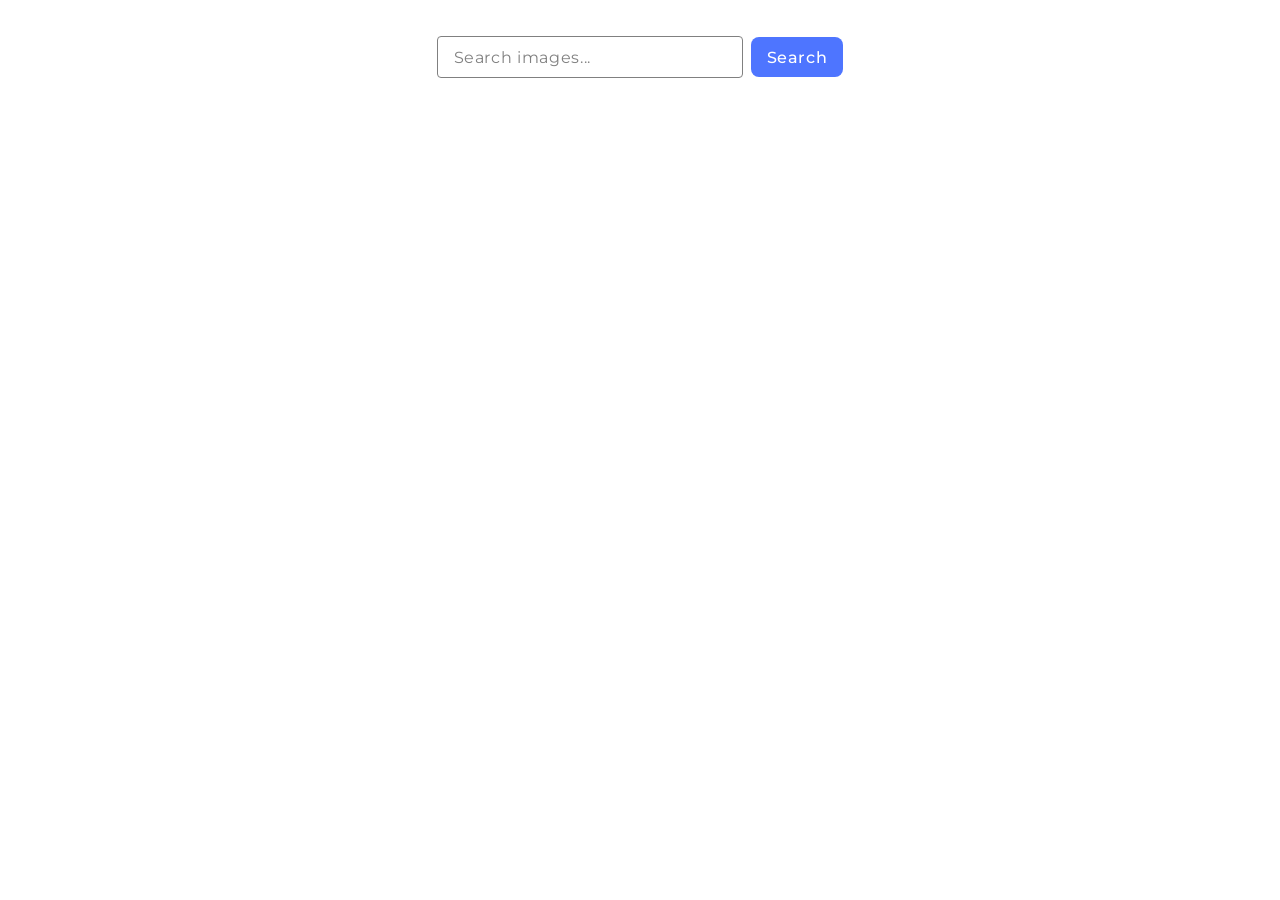
<file: src/index.html>
<!doctype html>
<html lang="en">
  <head>
    <meta charset="UTF-8" />
    <meta name="viewport" content="width=device-width, initial-scale=1.0" />
    <title>Homework 4</title>
    <link rel="stylesheet" href="./css/styles.css" />
  </head>
  <body>
    <main>
      <form class="form">
        <label>
          <input type="text" name="search-text" placeholder="Search images..." required>
        </label>
        <button class="button" type="submit">Search</button>
      </form>
      <ul class="gallery"></ul>
      <button type="button" class="button load-more-button is-hidden js-load-more-btn">Load more</button>
      <span class="loader is-hidden">Loading images, please wait...</span>
    </main>
    <script type="module" src="./main.js"></script>
  </body>
</html>
</file>
<file: src/css/styles.css>
@import url('https://fonts.googleapis.com/css2?family=Montserrat:wght@400;500;600&display=swap');
@import url('./reset.css');
@import url('./base.css');

main {
  display: flex;
  flex-direction: column;
  align-items: center;
  padding: 36px 20px 40px;
}

.form {
  display: flex;
  gap: 8px;
  align-items: center;
}

.form input[type='text'] {
  width: 272px;
  height: 40px;
  padding: 0 16px;
  font-family: 'Montserrat', sans-serif;
  font-size: 16px;
  font-weight: 400;
  color: #2e2f42;
  letter-spacing: 0.04em;
  border: 1px solid #808080;
  border-radius: 4px;
  outline: none;
  transition: border-color 0.2s;
}

.form input[type='text']::placeholder {
  color: #808080;
}

.form input[type='text']:focus {
  border-color: #4e75ff;
}

.button{
  height: 40px;
  padding: 8px 16px;
  font-family: 'Montserrat', sans-serif;
  font-size: 16px;
  font-weight: 500;
  color: #fff;
  letter-spacing: 0.04em;
  background-color: #4e75ff;
  border: none;
  border-radius: 8px;
  cursor: pointer;
  transition: background-color 0.2s;
}

.load-more-button {
  margin-top: 32px;
}

.button:hover {
  background-color: #6c8cff;
}

.button:active {
  background-color: #3a5fdb;
}

.loader {
  margin-top: 32px;
  font-family: 'Montserrat', sans-serif;
  font-size: 16px;
  font-weight: 400;
  color: #2e2f42;
  letter-spacing: 0.04em;
}

.is-hidden {
  display: none;
}

.gallery {
  display: grid;
  grid-template-columns: repeat(3, 360px);
  gap: 24px;
  max-width: 1128px;
  width: 100%;
  margin-top: 32px;
}

.gallery-item {
  position: relative;
  border: 1px solid #808080;
  overflow: hidden;
}

.gallery-link {
  display: block;
}

.gallery-image {
  width: 100%;
  height: 200px;
  object-fit: cover;
}

.gallery-stats {
  position: absolute;
  bottom: 0;
  left: 0;
  right: 0;
  height: 48px;
  display: flex;
  justify-content: space-between;
  align-items: center;
  padding: 0 20px;
  background-color: #fff;
}

.gallery-stat {
  display: flex;
  flex-direction: column;
  align-items: center;
}

.stat-label {
  font-family: 'Montserrat', sans-serif;
  font-size: 12px;
  font-weight: 600;
  color: #2e2f42;
  letter-spacing: 0.04em;
  line-height: 16px;
}

.stat-value {
  font-family: 'Montserrat', sans-serif;
  font-size: 12px;
  font-weight: 400;
  color: #2e2f42;
  letter-spacing: 0.04em;
  line-height: 24px;
}
</file>
